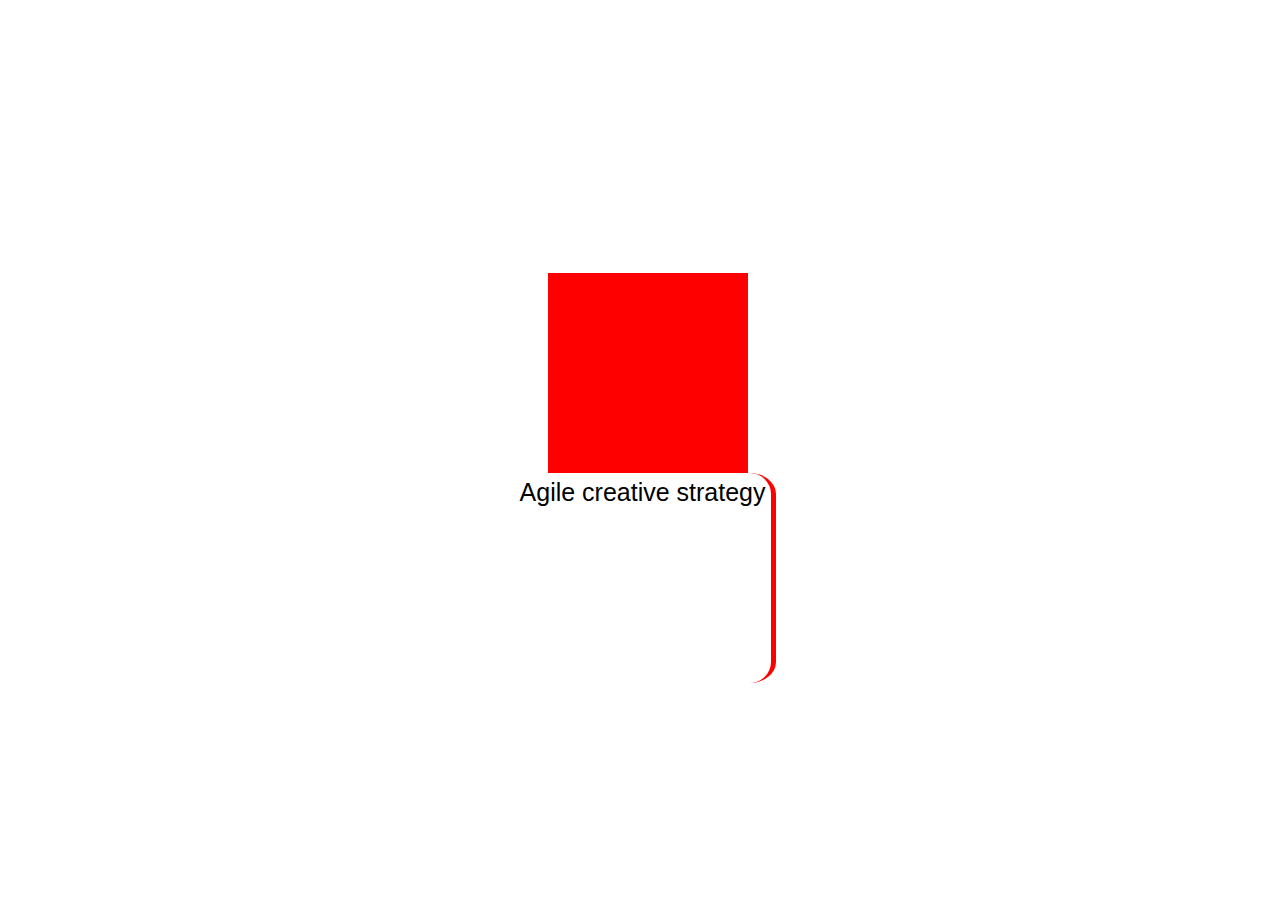
<file: Project3_ISYS3004_Flatland/index.html>
<!DOCTYPE html>
<html lang="en">
    
<head>
    <meta charset="UTF-8">
    <title>Flatland</title>
    <meta name="author" content="Michael Borck">
    <meta name="description" content="Explore flatland and interact with its inhabitants">
    <link rel="stylesheet" type="text/css" href="style.css">
</head>

<body>
    <div class="container">
        <div id="square"></div>
        <div id="words"></div>
    </div>

    <script src="script.js"></script>
</body>

</html>
</file>
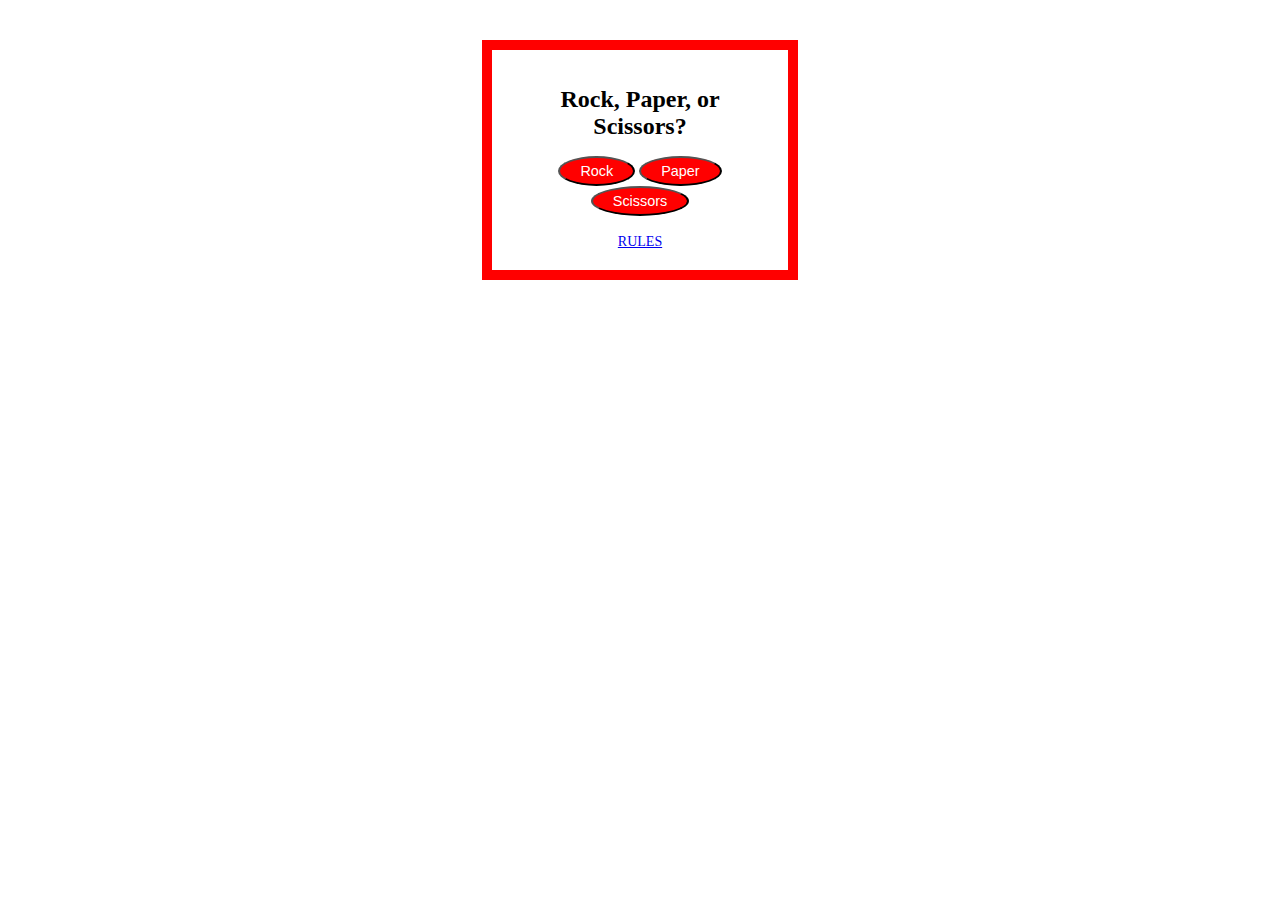
<file: Project_2_ISYS3004_RockPaperScissors/index.html>
<!DOCTYPE html>
<html lang="en">
<head>
  <meta charset="UTF-8">
  <title>Rock, Paper, Scissors</title>
  <link rel="stylesheet" type="text/css" href="style.css">
  
</head>
<body>
  <header>
    <h1>Rock, Paper, or Scissors?</h1>
  </header>
  <main>
    <p> 
      <button id="rock-btn">Rock</button>
      <button id="paper-btn">Paper</button>
      <button id="scissors-btn">Scissors</button>
    </p>
    <a href="https://en.wikipedia.org/wiki/Rock_paper_scissors" class="instruction">RULES</a>
  </main>
  <script src="script.js"></script>
</body>
</html>
</file>
<file: Project3_ISYS3004_Flatland/style.css>
/* Name: style.css
   Author: EMERALD GOLIGHTLY
   Description: Styling for Flatland
   Version: 1.0
   Chat GPT refrenced https://chat.openai.com/share/8017b117-d659-4873-b3a3-ed07550957e8
*/
body {
    font-family: "Helvetica", "Arial", sans-serif;
    box-sizing: border-box;
    padding-top: 40px;
    width: 100%;
    display: flex;
    justify-content: center; /* Center horizontally */
    align-items: center; /* Center vertically */
    min-height: 100vh; /* Ensure the page takes up at least the viewport height */
  }
  
  .container {
    display: flex;
    flex-direction: column; /* Align items vertically */
    align-items: center; /* Center horizontally */
  }
  
  #square {
    width: 200px;
    height: 200px;
    background: red;
  }
  
  #words {
    width: 250px;
    height: 200px;
    font-size: 25px;
    text-align: right;
    padding: 5px;
    margin-right: 10px;
    border-radius: 10%;
    border-right: 5px solid red;
  }
</file>
<file: Project_2_ISYS3004_RockPaperScissors/style.css>
body {
  margin: 0 auto;
  margin-top: 40px;
  padding: 20px;
  border: 10px solid red;
  width: 20%;
  text-align: center;
}

header h1 {
  font-size: 24px;
}

.instruction {
  font-size: 14px;
  text-align: left;
}

button {
  background-color: red;
  color: white;
  padding: 5px 20px;
  border-radius: 50%;
  font-size: 0.9em;
  cursor: pointer;
}

button:hover {
  background-color: gray;
}
</file>
